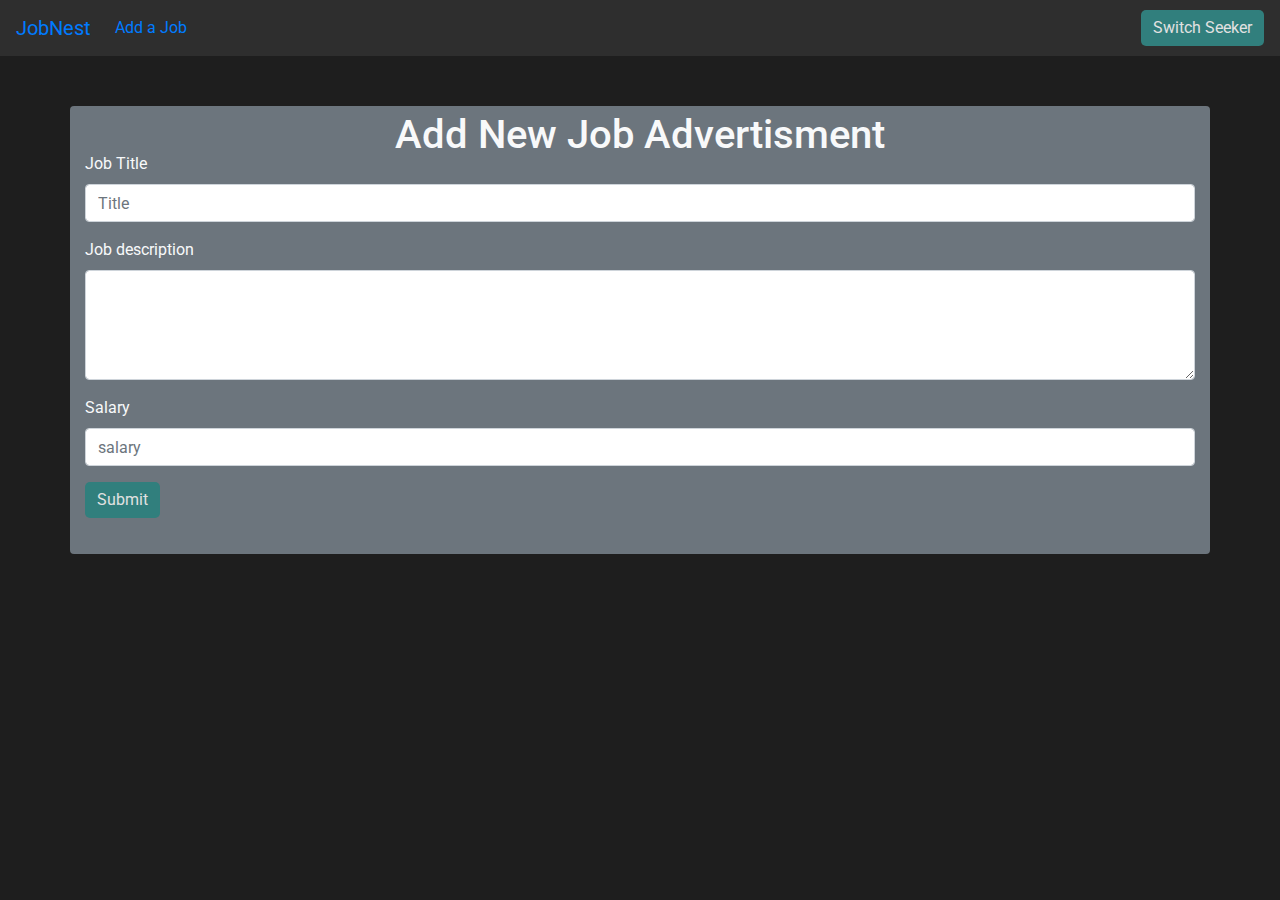
<file: templates/addJob.html>
<!DOCTYPE html>
<html lang="en">
<head>
    <meta charset="UTF-8">
    <title>index</title>

<link rel="stylesheet" type="text/css" href="../styles/employer.css">


<!-- Boostrap 4 CSS -->
<link rel="stylesheet" href="https://stackpath.bootstrapcdn.com/bootstrap/4.4.1/css/bootstrap.min.css" integrity="sha384-Vkoo8x4CGsO3+Hhxv8T/Q5PaXtkKtu6ug5TOeNV6gBiFeWPGFN9MuhOf23Q9Ifjh" crossorigin="anonymous">
<script src="https://stackpath.bootstrapcdn.com/bootstrap/4.4.1/js/bootstrap.min.js" integrity="sha384-wfSDF2E50Y2D1uUdj0O3uMBJnjuUD4Ih7YwaYd1iqfktj0Uod8GCExl3Og8ifwB6" crossorigin="anonymous"></script>

<!-- Boostrap JS -->
<script src="https://code.jquery.com/jquery-3.4.1.slim.min.js" integrity="sha384-J6qa4849blE2+poT4WnyKhv5vZF5SrPo0iEjwBvKU7imGFAV0wwj1yYfoRSJoZ+n" crossorigin="anonymous"></script>
<script src="https://cdn.jsdelivr.net/npm/popper.js@1.16.0/dist/umd/popper.min.js" integrity="sha384-Q6E9RHvbIyZFJoft+2mJbHaEWldlvI9IOYy5n3zV9zzTtmI3UksdQRVvoxMfooAo" crossorigin="anonymous"></script>

<link rel="stylesheet" href="https://cdn.jsdelivr.net/npm/bootstrap@4.6.1/dist/css/bootstrap.min.css">
<script src="https://cdn.jsdelivr.net/npm/jquery@3.6.0/dist/jquery.slim.min.js"></script>
<script src="https://cdn.jsdelivr.net/npm/popper.js@1.16.1/dist/umd/popper.min.js"></script>
<script src="https://cdn.jsdelivr.net/npm/bootstrap@4.6.1/dist/js/bootstrap.bundle.min.js"></script>

</head>
<body style="background-color: #1E1E1E;">
  <nav class="navbar navbar-expand-lg">
    <a class="navbar-brand" href="#">JobNest</a>
    <button class="navbar-toggler" type="button" data-toggle="collapse" data-target="#navbarSupportedContent" aria-controls="navbarSupportedContent" aria-expanded="false" aria-label="Toggle navigation">
      <span class="navbar-toggler-icon"></span>
    </button>
  
    <div class="collapse navbar-collapse" id="navbarSupportedContent">
      <ul class="navbar-nav mr-auto">
        <li class="nav-item active">
          <a class="nav-link" href="addJob.html">Add a Job <span class="sr-only">(current)</span></a>
        </li>
      </ul>
      <form class="form-inline my-2 my-lg-0">
          <a href="./homepage.html"><button class="btn btn-outline-light my-2 my-sm-0" type="button">Switch Seeker</button></a>      
      </form>
    </div>
  </nav>


  <div style="margin-top: 50px; padding-bottom: 20px;" class="container text-light bg-secondary rounded" >
  <form id="post_form">
    <div class="d-flex justify-content-md-center">
      <div class="row" >
      <h1 id="welcome-text">Add New Job Advertisment</h1>
      </div>
      
        </div>  
    <div class="form-group ">
      <label for="exampleInputEmail1">Job Title</label>
      <input required name="job_title" type="input" class="form-control"  placeholder="Title">
    </div>
    <div class="form-group">
        <label for="exampleFormControlTextarea1">Job description</label>
        <textarea required name="job_desc" class="form-control" id="exampleFormControlTextarea1" rows="4"></textarea>
    </div>
    <div class="form-group ">
      <label for="exampleInputEmail1">Salary</label>
      <input required name="salary" type="input" class="form-control"  placeholder="salary">
    </div>


<!-- Modal -->
<div class="modal fade" id="exampleModal" tabindex="-1" role="dialog" aria-labelledby="exampleModalLabel" aria-hidden="true">
  <div class="modal-dialog modal-lg" role="document">
    <div class="modal-content bg-secondary">
      <div class="modal-header border-bottom-0">
        <h5 class="modal-title" id="exampleModalLabel">Select Category</h5>
        <button type="button" class="close text-light" data-dismiss="modal" aria-label="Close">
          <span aria-hidden="true">&times;</span>
        </button>
      </div>
      <div class="modal-body text-light">
        <div id="category">
          <div class="row">
            <div class="col-12">
                   <input id="suggested_true" type="radio" name="suggested_choice" value="true" hidden>
                <input id="suggested_false" type="radio" name="suggested_choice" value="false" hidden>
            </div>
    
            <div class="col-6 mb-4">
                <h6 class="mb-2">Recommend Category:</h6>
                <span id="sugg-category" class="d-block bg-dark p-2 rounded"></span>
            </div>
            <div class="col-6 mb-4 d-flex align-items-end">
                <button id="yes_button" type="submit" class="btn btn-outline-light w-100">Accept</button>
            </div>
    
            <div class="col-12 mb-2">
                <h6>Custom Selection:</h6>
            </div>

            <div id="category-select" class="col-12">
              <div id="category-select" class="col-4" >
                <div class="form-check">
                  <input class="form-check-input" type="radio" value="Accounting_Finance" name="custom_category" id="flexRadioDefault1" checked>
                  <label class="form-check-label" for="flexRadioDefault1">
                    Accounting Finance
                  </label>
                </div>
                <div class="form-check">
                  <input class="form-check-input" type="radio" name="custom_category" value="Engineering" id="flexRadioDefault2" >
                  <label class="form-check-label" for="flexRadioDefault2">
                    Engineering
                  </label>
                </div>
                <div class="form-check">
                  <input class="form-check-input" type="radio" name="custom_category" value="Healthcare_Nursing" id="flexRadioDefault2" >
                  <label class="form-check-label" for="flexRadioDefault2">
                    Healthcare Nursing
                  </label>
                </div>
                <div class="form-check">
                  <input class="form-check-input" type="radio" name="custom_category" value="Sales" id="flexRadioDefault2" >
                  <label class="form-check-label" for="flexRadioDefault2">
                    Sales
                  </label>
                </div>
              </div>
            </div>
            
            <div class="col-12 mt-3">
                <button id="no_button" type="submit" class="btn btn-outline-light w-100">Submit Custom</button>
            </div>
          </div>
        </div>
      </div>
      <div class="modal-footer border-top-0">
        <button type="button" class="btn btn-outline-light" data-dismiss="modal">Close</button>
      </div>
    </div>
  </div>
</div>

<!-- Success Modal -->
<div class="modal fade" id="successModal" tabindex="-1" role="dialog" aria-labelledby="successModalLabel" aria-hidden="true">
  <div class="modal-dialog modal-dialog-centered" role="document">
    <div class="modal-content bg-secondary">
      <div class="modal-header border-bottom-0">
        <h5 class="modal-title" id="successModalLabel">Success</h5>
        <button type="button" class="close text-light" data-dismiss="modal" aria-label="Close">
          <span aria-hidden="true">&times;</span>
        </button>
      </div>
      <div class="modal-body text-light">
        Job added Successfully
      </div>
      <div class="modal-footer border-top-0">
        <button type="button" class="btn btn-outline-light" data-dismiss="modal">Close</button>
      </div>
    </div>
  </div>
</div>


  <div id="usual_submit" class="form-group submit-button">
    <button type="submit" class="btn btn-primary" data-toggle="modal" data-target="#exampleModal">Submit</button>
  </div>





  </form>
</div>

<script src="https://code.jquery.com/jquery-3.6.0.min.js" integrity="sha256-/xUj+3OJU5yExlq6GSYGSHk7tPXikynS7ogEvDej/m4=" crossorigin="anonymous"></script>

<script>
  $(document).ready(function() {

    // Hide category section initially
    document.getElementById("category").style.display = "none";

    $(document).on('submit', '#post_form', function(e) {

      $('#yes_button, #no_button').click(function() {
        let clickedButton = $(this).attr('id');
        if (clickedButton == "yes_button") {
          $("#suggested_true").prop("checked", true);
        } else if (clickedButton == "no_button") {
          $("#suggested_false").prop("checked", true);
        }
      });

      e.preventDefault();
      $.ajax({
        type: 'POST',
        data: $('form').serialize(),
        dataType: "json",
        url: "{{url_for('post_data')}}",
        success: (data) => {

          // When post success make table appear
          document.getElementById("category").style.display = "block";
          $('#sugg-category').text(data.category);

          if (data.feedback == "success") {
            $('#successModal').modal('show'); 
            window.location = '/addJob';
          }

        },
        error: function() {
          alert('error happened');
        }
      });
    });

    // Show the usual submit button after modal is closed
    $('#exampleModal').on('hidden.bs.modal', function() {
      document.getElementById("usual_submit").style.display = "block";
    });
  });
</script>

  
</body>
</html>
</file>
<file: styles/employer.css>
@import url('https://fonts.googleapis.com/css2?family=Roboto:wght@300;400;500&display=swap');

body {
    font-family: 'Roboto', sans-serif;
    background-color: #1E1E1E;
    color: #E1E1E1;
    margin: 0;
    padding: 0;
}

.navbar {
    background-color: #2E2E2E;
    position: sticky;
    top: 0;
    z-index: 1000;
}

.navbar-light .navbar-brand,
.navbar-light .navbar-nav .nav-link {
    color: #E1E1E1;
}

.navbar-light .navbar-nav .nav-link:hover {
    color: #B0B0B0;
}

.card {
    background-color: #2E2E2E;
    margin-top: 30px;
    margin-bottom: 30px;
    border-radius: 8px;
    box-shadow: 0 2px 6px rgba(0, 0, 0, 0.1);
    transition: transform 0.2s;
}

.card:hover {
    transform: translateY(-5px);
}

.modal-content {
    background-color: #2E2E2E;
    color: #E1E1E1;
}

.modal-header .close span {
    color: #E1E1E1;
}

button.btn {
    background-color: #317F7D;
    color: #E1E1E1;
    border: none;
    border-radius: 5px;
    transition: background-color 0.2s, box-shadow 0.2s;
}

button.btn:hover {
    background-color: #419A9C;
    box-shadow: 0 4px 8px rgba(0, 0, 0, 0.1);
}

a {
    color: #668DAA;
    text-decoration: none;
    transition: color 0.2s;
}

a:hover {
    color: #507B99;
}

.container {
    max-width: 1200px;
    padding: 20px;
}

.row {
    display: flex;
    flex-wrap: wrap;
    margin: -15px;
}

.col {
    flex: 1;
    padding: 15px;
}

button.btn-outline-success {
    color: #E1E1E1;
    border-color: #317F7D;
    transition: background-color 0.2s, color 0.2s;
}

button.btn-outline-success:hover {
    background-color: #317F7D;
    color: #1E1E1E;
}
</file>
